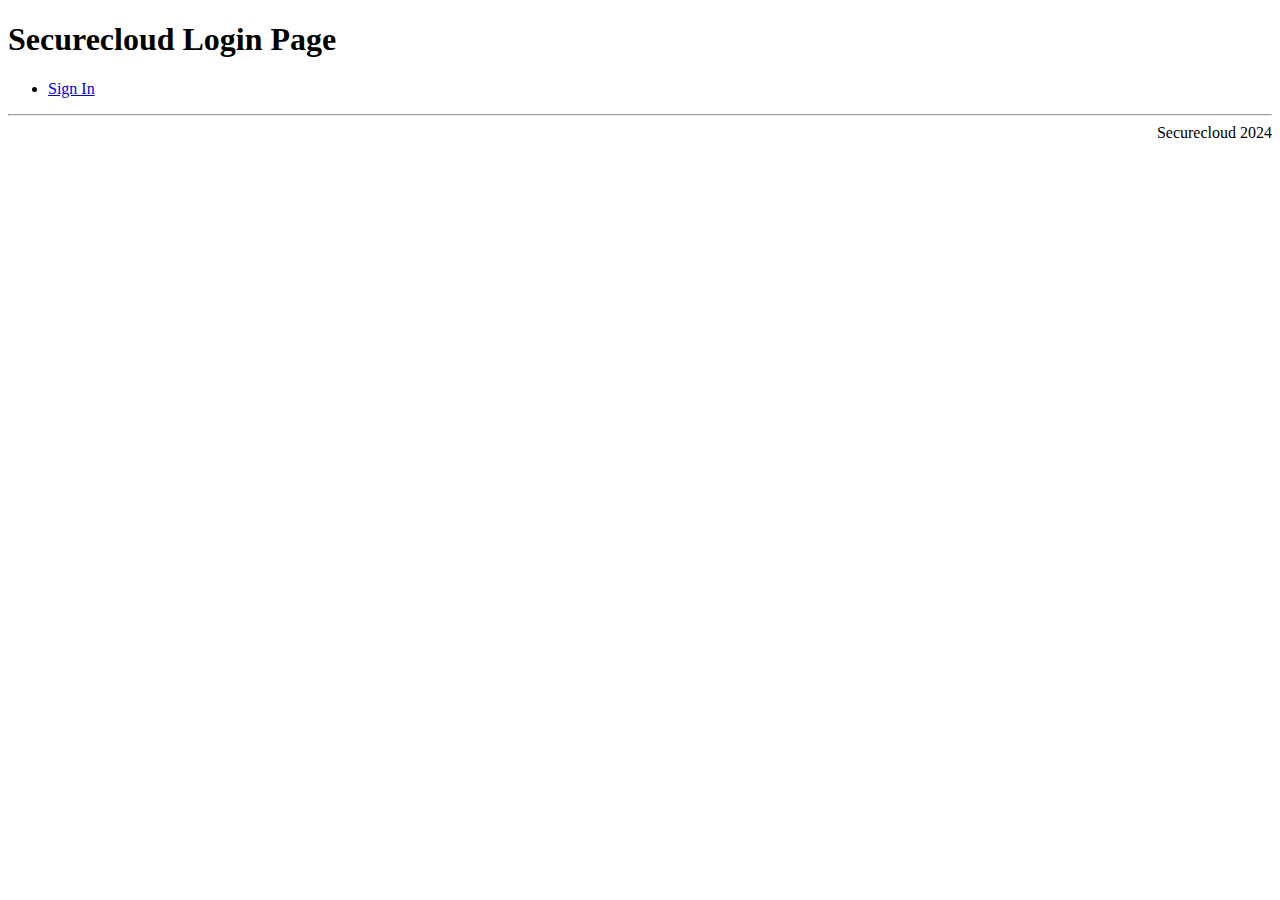
<file: src/template/login.html>
<!DOCTYPE html>
<html lang="en">
<head>
    <meta charset="UTF-8">
    <title>Securecloud - Login</title>
</head>
<body>
    <h1>Securecloud Login Page</h1>

    <ul><li><a href='{{ auth_uri }}'>Sign In</a></li></ul>

    <hr>
    <footer style="text-align: right">Securecloud 2024</footer>
</body>
</html>
</file>
